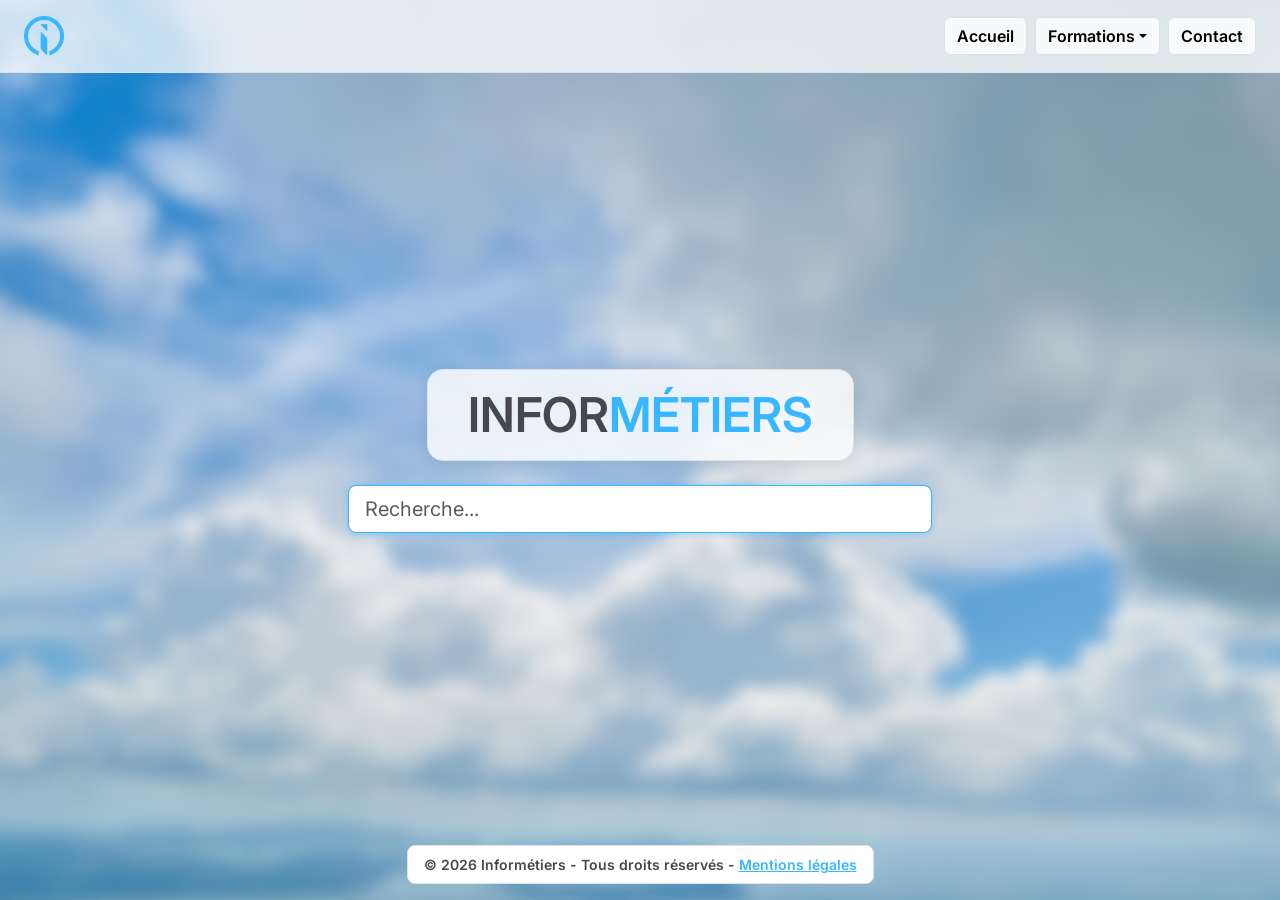
<file: index.html>
<!DOCTYPE html>
<html lang="fr">

<head>
    <meta charset="UTF-8">
    <meta name="viewport" content="width=device-width, initial-scale=1">
    <title>Informétiers</title>
    <link rel="icon" href="images/icon.png">
    <link href="https://fonts.googleapis.com/css2?family=Inter:wght@400;600&display=swap" rel="stylesheet">
    <link href="https://cdn.jsdelivr.net/npm/bootstrap@5.3.3/dist/css/bootstrap.min.css" rel="stylesheet">
    <link rel="stylesheet" href="style.css">
</head>

<body class="d-flex flex-column min-vh-100">

    <header class="d-flex justify-content-between align-items-center px-4 py-3 bg-white bg-opacity-75 border-bottom">
        <a href="index.html"><img src="images/icon.png" alt="Informétiers"></a>

        <nav class="d-flex align-items-center gap-2">
            <a class="btn btn-light border fw-semibold" href="index.html">Accueil</a>

            <div class="dropdown">
                <button class="btn btn-light border fw-semibold dropdown-toggle"
                    data-bs-toggle="dropdown">Formations</button>
                <ul class="dropdown-menu">
                    <li><a class="dropdown-item fw-semibold" href="technicien-informatique.html">Technicien
                            Informatique</a></li>
                </ul>
            </div>

            <button class="btn btn-light border fw-semibold" data-bs-toggle="modal"
                data-bs-target="#modalContact">Contact</button>
        </nav>
    </header>

    <main class="flex-grow-1 d-flex flex-column justify-content-center align-items-center">
        <h1 class="titre-accueil display-5 fw-semibold mb-4">INFOR<span class="text-primary">MÉTIERS</span></h1>
        <form>
            <input type="search" id="recherche" class="form-control form-control-lg" placeholder="Recherche..."
                autofocus>
        </form>
    </main>

    <footer class="bg-white border rounded-3 text-center small mx-auto my-3 px-3 py-2">
        © 2026 Informétiers - Tous droits réservés - <a href="#">Mentions légales</a>
    </footer>

    <!-- Contact -->
    <div class="modal fade" id="modalContact">
        <div class="modal-dialog modal-dialog-centered">
            <div class="modal-content">
                <div class="modal-header">
                    <h2 class="modal-title fs-5 fw-semibold">Contact</h2>
                </div>
                <div class="modal-body fw-normal">
                    <p class="mb-2"><b>Site réalisé par :</b> Nolan GOUR</p>
                    <p class="mb-2"><b>Année :</b> 2026</p>
                    <p class="mb-2"><b>E-mail :</b> ngour.bts.ledantec@gmail.com</p>
                </div>
                <div class="modal-footer">
                    <button type="button" class="btn btn-light border fw-semibold"
                        data-bs-dismiss="modal">Fermer</button>
                </div>
            </div>
        </div>
    </div>

    <script src="https://cdn.jsdelivr.net/npm/bootstrap@5.3.3/dist/js/bootstrap.bundle.min.js"></script>
</body>

</html>
</file>
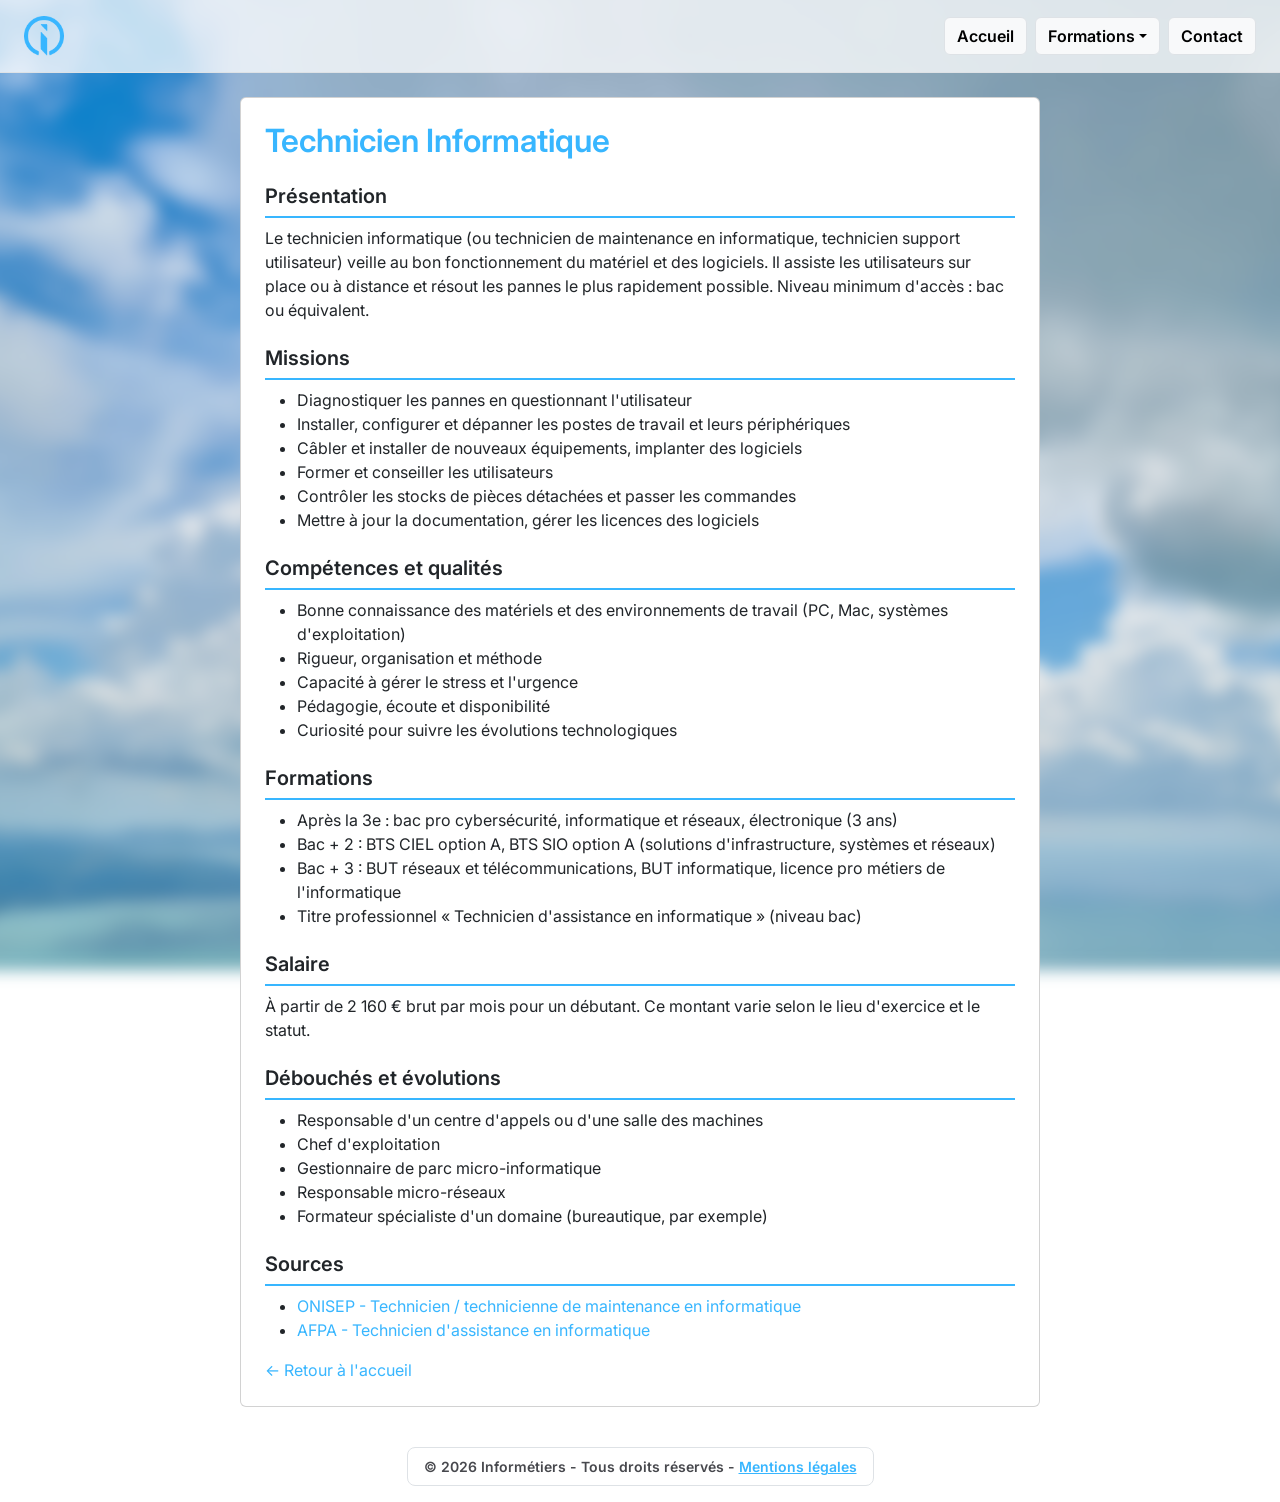
<file: technicien-informatique.html>
<!DOCTYPE html>
<html lang="fr">

<head>
    <meta charset="UTF-8">
    <meta name="viewport" content="width=device-width, initial-scale=1">
    <title>Technicien Informatique - Informétiers</title>
    <link rel="icon" href="images/icon.png">
    <link href="https://fonts.googleapis.com/css2?family=Inter:wght@400;600&display=swap" rel="stylesheet">
    <link href="https://cdn.jsdelivr.net/npm/bootstrap@5.3.3/dist/css/bootstrap.min.css" rel="stylesheet">
    <link rel="stylesheet" href="style.css">
</head>

<body class="d-flex flex-column min-vh-100">

    <header class="d-flex justify-content-between align-items-center px-4 py-3 bg-white bg-opacity-75 border-bottom">
        <a href="index.html"><img src="images/icon.png" alt="Informétiers"></a>

        <nav class="d-flex align-items-center gap-2">
            <a class="btn btn-light border fw-semibold" href="index.html">Accueil</a>

            <div class="dropdown">
                <button class="btn btn-light border fw-semibold dropdown-toggle"
                    data-bs-toggle="dropdown">Formations</button>
                <ul class="dropdown-menu">
                    <li><a class="dropdown-item fw-semibold" href="technicien-informatique.html">Technicien
                            Informatique</a></li>
                </ul>
            </div>

            <button class="btn btn-light border fw-semibold" data-bs-toggle="modal"
                data-bs-target="#modalContact">Contact</button>
        </nav>
    </header>

    <main class="flex-grow-1 d-flex flex-column justify-content-center align-items-center">
        <div class="contenu card my-4">
            <div class="card-body fw-normal p-4">
                <h2 class="text-primary fw-semibold">Technicien Informatique</h2>

                <h3>Présentation</h3>
                <p>
                    Le technicien informatique (ou technicien de maintenance en informatique, technicien
                    support utilisateur) veille au bon fonctionnement du matériel et des logiciels. Il assiste
                    les utilisateurs sur place ou à distance et résout les pannes le plus rapidement possible.
                    Niveau minimum d'accès : bac ou équivalent.
                </p>

                <h3>Missions</h3>
                <ul>
                    <li>Diagnostiquer les pannes en questionnant l'utilisateur</li>
                    <li>Installer, configurer et dépanner les postes de travail et leurs périphériques</li>
                    <li>Câbler et installer de nouveaux équipements, implanter des logiciels</li>
                    <li>Former et conseiller les utilisateurs</li>
                    <li>Contrôler les stocks de pièces détachées et passer les commandes</li>
                    <li>Mettre à jour la documentation, gérer les licences des logiciels</li>
                </ul>

                <h3>Compétences et qualités</h3>
                <ul>
                    <li>Bonne connaissance des matériels et des environnements de travail (PC, Mac, systèmes
                        d'exploitation)</li>
                    <li>Rigueur, organisation et méthode</li>
                    <li>Capacité à gérer le stress et l'urgence</li>
                    <li>Pédagogie, écoute et disponibilité</li>
                    <li>Curiosité pour suivre les évolutions technologiques</li>
                </ul>

                <h3>Formations</h3>
                <ul>
                    <li>Après la 3e : bac pro cybersécurité, informatique et réseaux, électronique (3 ans)</li>
                    <li>Bac + 2 : BTS CIEL option A, BTS SIO option A (solutions d'infrastructure, systèmes et réseaux)
                    </li>
                    <li>Bac + 3 : BUT réseaux et télécommunications, BUT informatique, licence pro métiers de
                        l'informatique</li>
                    <li>Titre professionnel « Technicien d'assistance en informatique » (niveau bac)</li>
                </ul>

                <h3>Salaire</h3>
                <p>
                    À partir de 2 160 € brut par mois pour un débutant. Ce montant varie selon le lieu
                    d'exercice et le statut.
                </p>

                <h3>Débouchés et évolutions</h3>
                <ul>
                    <li>Responsable d'un centre d'appels ou d'une salle des machines</li>
                    <li>Chef d'exploitation</li>
                    <li>Gestionnaire de parc micro-informatique</li>
                    <li>Responsable micro-réseaux</li>
                    <li>Formateur spécialiste d'un domaine (bureautique, par exemple)</li>
                </ul>

                <h3>Sources</h3>
                <ul>
                    <li><a class="text-decoration-none"
                            href="https://www.onisep.fr/ressources/univers-metier/metiers/technicien-technicienne-de-maintenance-en-informatique"
                            target="_blank">ONISEP - Technicien / technicienne de maintenance en informatique</a></li>
                    <li><a class="text-decoration-none"
                            href="https://afpa.fr/idees-metier/technicien-d-assistance-en-informatiq-1"
                            target="_blank">AFPA - Technicien d'assistance en informatique</a></li>
                </ul>

                <p class="mb-0"><a class="text-decoration-none" href="index.html">← Retour à l'accueil</a></p>
            </div>
        </div>
    </main>

    <footer class="bg-white border rounded-3 text-center small mx-auto my-3 px-3 py-2">
        © 2026 Informétiers - Tous droits réservés - <a href="#">Mentions légales</a>
    </footer>

    <!-- Fenêtre Contact -->
    <div class="modal fade" id="modalContact">
        <div class="modal-dialog modal-dialog-centered">
            <div class="modal-content">
                <div class="modal-header">
                    <h2 class="modal-title fs-5 fw-semibold">Contact</h2>
                </div>
                <div class="modal-body fw-normal">
                    <p class="mb-2"><b>Site réalisé par :</b> Nolan GOUR</p>
                    <p class="mb-2"><b>Année :</b> 2026</p>
                    <p class="mb-2"><b>E-mail :</b> ngour.bts.ledantec@gmail.com</p>
                </div>
                <div class="modal-footer">
                    <button type="button" class="btn btn-light border fw-semibold"
                        data-bs-dismiss="modal">Fermer</button>
                </div>
            </div>
        </div>
    </div>

    <script src="https://cdn.jsdelivr.net/npm/bootstrap@5.3.3/dist/js/bootstrap.bundle.min.js"></script>
</body>

</html>
</file>
<file: style.css>
/* Couleur site */
.text-primary {
    color: #38B6FF !important;
}

a {
    color: #38B6FF;
}

@keyframes apparition {
    from {
        opacity: 0;
    }

    to {
        opacity: 1;
    }
}

body {
    animation: apparition 1s;
    font-family: 'Inter', sans-serif;
    font-weight: 600;
    color: #47484d;
}

/* Backround floutée */
body::before {
    content: "";
    position: fixed;
    top: -20px;
    left: -20px;
    width: 110%;
    height: 110%;
    background-image: url("images/fond.jpg");
    background-size: cover;
    background-position: center;
    filter: blur(8px);
    z-index: -1;
}

header img {
    height: 40px;
    display: block;
}

/* Titre */
.titre-accueil {
    background-color: rgba(255, 255, 255, 0.8);
    border: 1px solid #dee2e6;
    border-radius: 16px;
    padding: 16px 40px;
    box-shadow: 0 4px 16px rgba(0, 0, 0, 0.08);
}

/* Barre de recherche */
form {
    width: 90%;
    max-width: 584px;
}

#recherche:focus {
    border-color: #38B6FF;
    box-shadow: 0 1px 6px rgba(56, 182, 255, 0.4);
}

/* Page métier */
.contenu {
    width: 90%;
    max-width: 800px;
}

.contenu h3 {
    font-size: 20px;
    font-weight: 600;
    border-bottom: 2px solid #38B6FF;
    padding-bottom: 8px;
    margin-top: 24px;
    margin-bottom: 8px;
}
</file>
